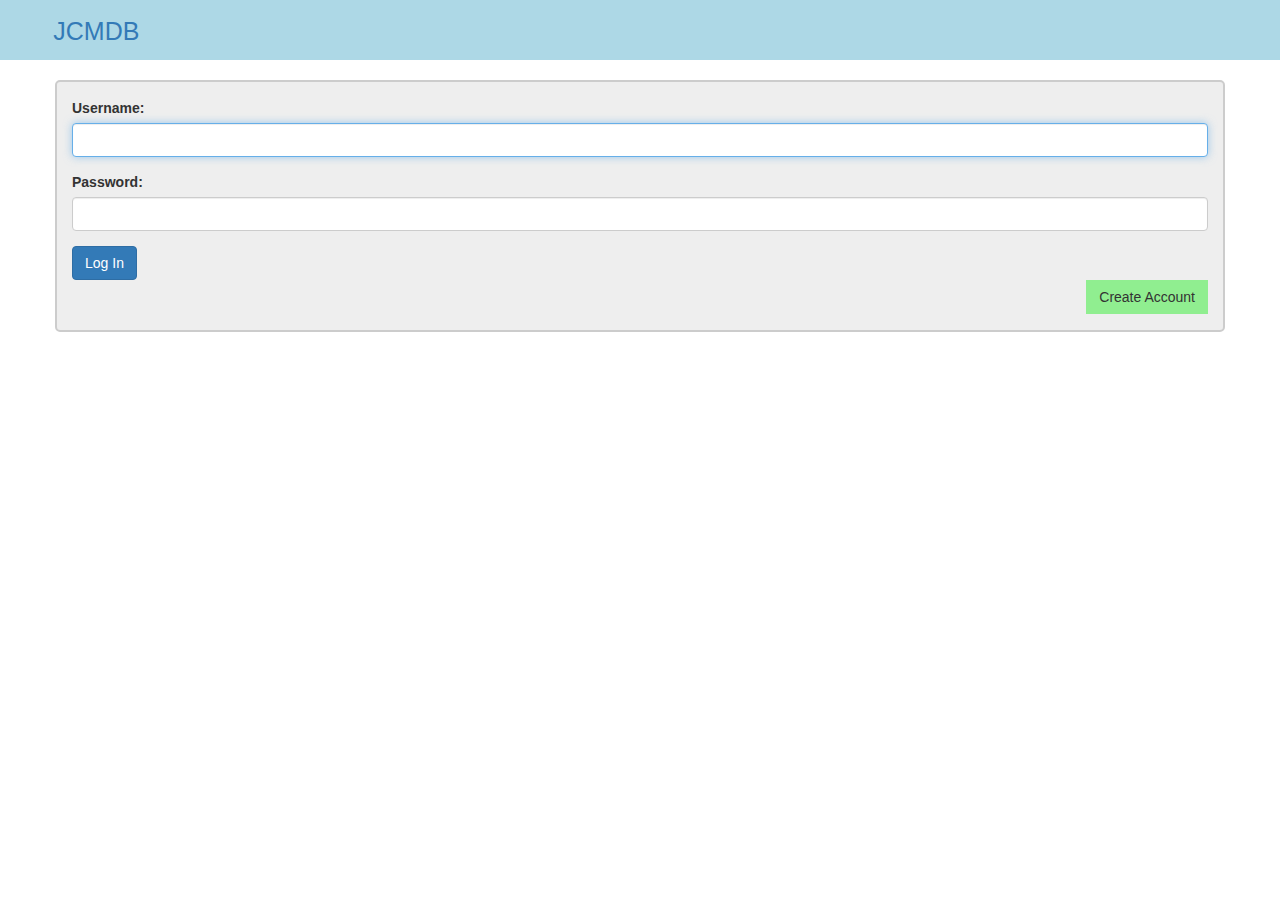
<file: login.html>
<!DOCTYPE html>
<html lang="en">
<head>
    <!-- Jason Chen (jc4rn) and Cody Miller (cm2gp) -->

    <meta charset="UTF-8">
    <title>JCMDB</title>
    <link rel="stylesheet" href="css/style.css">
	 <link rel="stylesheet" href="https://maxcdn.bootstrapcdn.com/bootstrap/3.4.1/css/bootstrap.min.css">
    <script src="https://ajax.googleapis.com/ajax/libs/jquery/3.4.1/jquery.min.js"></script>
    <script src="https://maxcdn.bootstrapcdn.com/bootstrap/3.4.1/js/bootstrap.min.js"></script>
    <script src="js/login.js"></script>
	<link rel="stylesheet" href="https://cdnjs.cloudflare.com/ajax/libs/font-awesome/4.7.0/css/font-awesome.min.css">
</head>
<body>
    <div class="top">
        <div class="navbar">
            <ul>
				<li id="home"> <a href="index.html">JCMDB</a></li>
            </ul>
        </div>
    </div>
	
	
	<div class="modal fade" id="createAccount" tabindex="-1" role="dialog" aria-hidden="true">
        <div class="modal-dialog" role="document">
            <div class="modal-content">
                <div class="modal-header">
                    <h5 class="modal-title" id="exampleModalLabel">Create a new Account
                        <button type="button" class="close" id="closeAccountModal" data-dismiss="modal" aria-label="Close">
                            <span aria-hidden="true">&times;</span>
                        </button>
                    </h5>
                </div>
                <div class="modal-body">
                    <form class="movieForm">
                        <div class="form-group">
                            <label for="inputName">Name</label>
                            <input type="text" class="form-control" id="inputName" placeholder="Name">
                            <div class="invalid-feedback" id="nameError">
                                Please enter your full name
                            </div>
                        </div>
						<div class="form-group">
							<label for="inputUsername">Username</label>
							<input type="text" class="form-control" id="inputUsername" placeholder="username">
							<div class="invalid-feedback" id="usernameError">
								Please enter a valid username
							</div>
						</div>

						<div class="form-group">
							<label for="inputPassword1">Password (Minimum 8 Characters)</label>
							<input type="password" class="form-control" id="inputPassword1" placeholder="password" minlength="8" required>
							<div class="invalid-feedback" id="password1Error">
								Please input a valid password
							</div>
						</div>
						<div class="form-group">
							<label for="inputPassword2">Confirm Password (Minimum 8 Characters)</label>
							<input type="password" class="form-control" id="inputPassword2" placeholder="password" minlength="8" required>
							<div class="invalid-feedback" id="password2Error">
								Please ensure passwords are the same
							</div>
						</div>
                    </form>
                </div>
                <div class="modal-footer">
                    <button type="button" class="btn btn-secondary" data-dismiss="modal" onclick="resetAccountModal()">Cancel</button>
                    <button type="submit" class="btn btn-primary" onclick="accountValidation()">Submit</button>
                </div>
            </div>
        </div>
    </div>

	<div class="alert alert-success collapse" id="createAccountSuccessMessage">
        <a href="#" class="close" data-dismiss="alert" aria-label="close">&times;</a>
        New Account Successfully created!
    </div>
	
	<div class="alert alert-error collapse" id="LoginErrorMessage">
        <a href="#" class="close" data-dismiss="alert" aria-label="close">&times;</a>
        Username or Password is incorrect
    </div>
	
	<div class="alert alert-success collapse" id="LoginSuccessMessage">
        <a href="#" class="close" data-dismiss="alert" aria-label="close">&times;</a>
        Login Successful
    </div>

    <div>
        <div class = "container">
		<form name="login" action="user.html">
			<div class= "form-group">
					<label>Username:</label>
					<input type="text" class="form-control" name="user" id="inputUser">
			</div>
			<div class= "form-group">
				<label>Password:</label>
				<input type="password" class="form-control" name= "pass">
			</div>
			
			<button class="btn btn-primary" onclick="checkLogin(this.form);">Log In</button>
		</form>
			<button class="btn btn-secondary" id="entry" data-toggle="modal" data-target="#createAccount">Create Account</button>

		</div>
    </div>

	


</body>
</html>
</file>
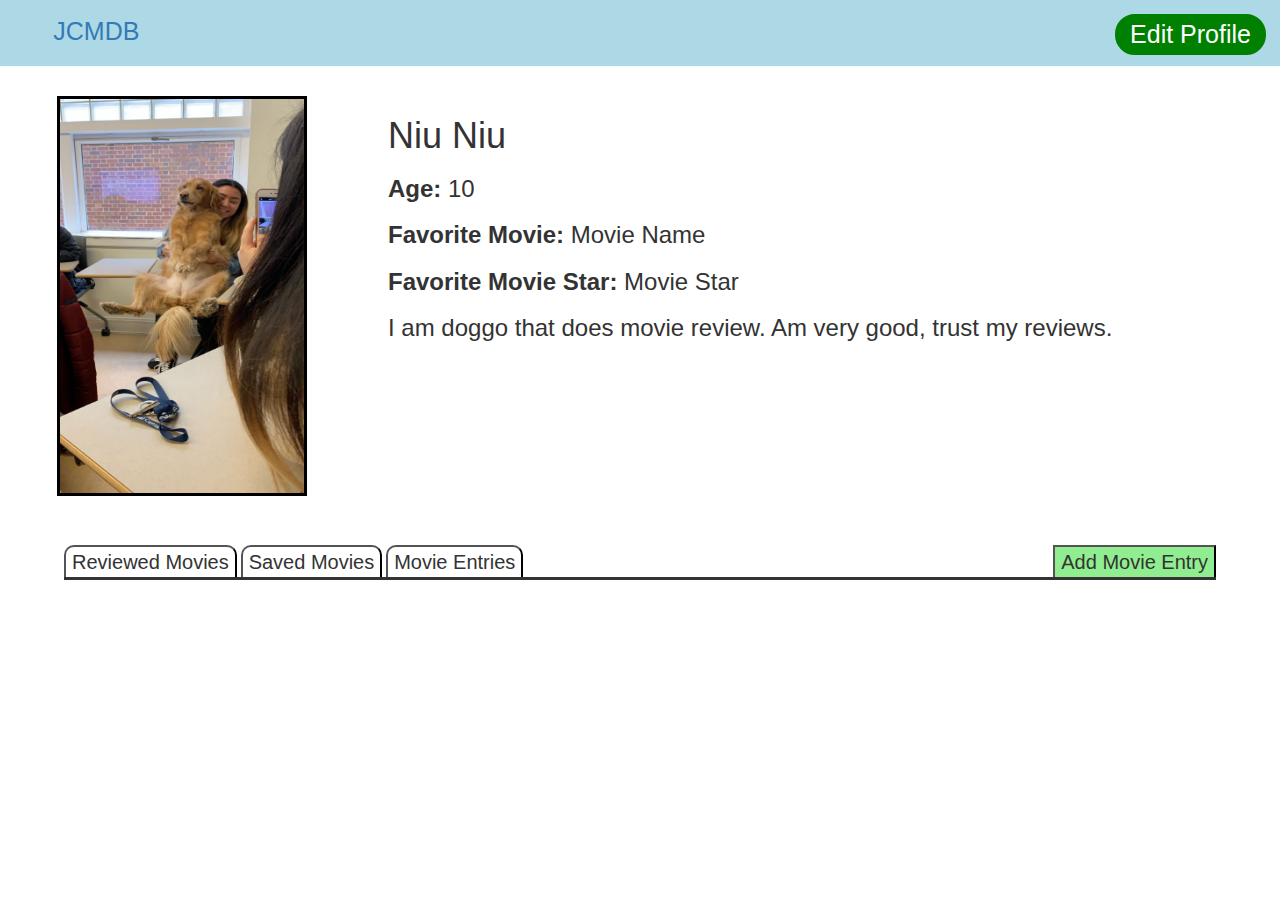
<file: user.html>
<!DOCTYPE html>
<html lang="en">
<head>
    <!-- Jason Chen (jc4rn) and Cody Miller (cm2gp) -->

    <meta charset="UTF-8">
    <title>User Page</title>
    <link rel="stylesheet" href="css/style.css">
    <link rel="stylesheet" href="https://maxcdn.bootstrapcdn.com/bootstrap/3.4.1/css/bootstrap.min.css">

    <script src="https://ajax.googleapis.com/ajax/libs/jquery/3.4.1/jquery.min.js"></script>
    <script src="https://maxcdn.bootstrapcdn.com/bootstrap/3.4.1/js/bootstrap.min.js"></script>
    <script src="js/main.js"></script>
    <script src="js/userInfo.js"></script>

</head>

<body>
    <!-- Navbar -->
    <div class="top">
        <div class="navbar">
            <ul>
                <li id="home"> <a href="index.html">JCMDB</a></li>
                <li id="editProfile" data-toggle="modal" data-target="#editProfileModal">Edit Profile</li>
            </ul>
        </div>
    </div>

    <!-- Edit Profile Modal -->
    <div class="modal fade" id="editProfileModal" tabindex="-1" role="dialog" aria-hidden="true">
        <div class="modal-dialog" role="document">
            <div class="modal-content">
                <div class="modal-header">
                    <h5 class="modal-title" id="editProfileTitle">What Information Would You Like To Change?
                        <button type="button" class="close" id="closeUserModal" data-dismiss="modal" aria-label="Close">
                            <span aria-hidden="true">&times;</span>
                        </button>
                    </h5>
                </div>
                <div class="modal-body">
                    <form class="movieForm">
                        <div class="form-group">
                            <label for="inputUsername">Name</label>
                            <input type="text" class="form-control" id="inputUsername">
                        </div>
                        <div class="form-group">
                                <label for="inputAge">Age</label>
                                <input type="text" class="form-control" id="inputAge">
                        </div>
                        <div class="form-group">
                            <label for="inputFavMovie">Favorite Movie</label>
                            <input type="text" class="form-control" id="inputFavMovie">
                        </div>
                        <div class="form-group">
                            <label for="inputFavStar">Favorite Movie Star</label>
                            <input type="text" class="form-control" id="inputFavStar">
                        </div>
                        <div class="form-group">
                            <label for="inputBlurb">Profile Bio</label>
                            <textarea type="textarea" class="form-control" id="inputBlurb"></textarea>
                        </div>
                    </form>
                </div>
                <div class="modal-footer">
                    <button type="button" class="btn btn-secondary" data-dismiss="modal">Cancel</button>
                    <button type="submit" class="btn btn-primary" onclick="updateUserInfo()">Submit</button>
                </div>


            </div>
        </div>
    </div>

    <!-- Success Message for updating profile and creating movie entry -->
    <div class="alert alert-success alert-dismissible fade in" id="updateProfileSuccessMessage">
        <a href="#" class="close" data-dismiss="alert" aria-label="close">&times;</a>
        Profile information successfully updated!
    </div>
    <div class="alert alert-success alert-dismissible fade in" id="createMovieSuccessMessage">
        <a href="#" class="close" data-dismiss="alert" aria-label="close">&times;</a>
        Movie entry successfully created!
    </div>

    <!-- Profile Section -->
    <div class="row">
        <div class="column left">
            <img class="profilePic" src="dog.JPG" alt="name">
        </div>
        <div class="column right">
            <h1 id="name">Niu Niu</h1>
            <h3><b>Age:</b> <span id="age">10</span></h3>
            <h3><b>Favorite Movie:</b> <span id="favMovie">Movie Name</span></h3>
            <h3><b>Favorite Movie Star:</b> <span id="favStar">Movie Star</span></h3>
            <h3 id="userBlurb">I am doggo that does movie review. Am very good, trust my reviews.</h3>
        </div>
    </div>

    <!-- Movie Section -->
    <div class="tabs">
        <button class="tablinks" id="defaultOpen">Reviewed Movies</button>
        <button class="tablinks">Saved Movies</button>
        <button class="tablinks">Movie Entries</button>
        <button type="buttton" id="entry" data-toggle="modal" data-target="#createEntryModal">Add Movie Entry</button>
    </div>

    <!-- Create Movie Entry Modal -->
    <div class="modal fade" id="createEntryModal" tabindex="-1" role="dialog" aria-hidden="true">
        <div class="modal-dialog" role="document">
            <div class="modal-content">
                <div class="modal-header">
                    <h5 class="modal-title" id="exampleModalLabel">Add a New Movie Entry!
                        <button type="button" class="close" id="closeMovieModal" data-dismiss="modal" aria-label="Close">
                            <span aria-hidden="true">&times;</span>
                        </button>
                    </h5>
                </div>
                <div class="modal-body">
                    <form class="movieForm">
                        <div class="form-group">
                            <label for="inputMovieTitle">Movie Title</label>
                            <input type="text" class="form-control" id="inputMovieTitle" placeholder="Movie Title">
                            <div class="invalid-feedback" id="movieTitleError">
                                Please enter a movie title
                            </div>
                        </div>

                        <div class="form-row">
                            <div class="form-group col-md-6">
                                <label for="inputYear">Year Released</label>
                                <input type="text" class="form-control" id="inputYear" placeholder="Year">
                                <div class="invalid-feedback" id="yearError">
                                    Please enter a valid year
                                </div>
                            </div>

                            <div class="form-group col-md-6">
                                <label for="inputGenre">Genre</label>
                                <select id="inputGenre" class="form-control">
                                    <option selected>Choose...</option>
                                    <option>Action</option>
                                    <option>Adventure</option>
                                    <option>Animation</option>
                                    <option>Comedy</option>
                                    <option>Documentary</option>
                                    <option>Drama</option>
                                    <option>Family</option>
                                    <option>Horror</option>
                                    <option>LGBTQ+</option>
                                    <option>Romance</option>
                                    <option>Thriller</option>
                                </select>
                                <div class="invalid-feedback" id="genreError">
                                    Please choose a genre
                                </div>
                            </div>

                        </div>
                        <div class="form-group">
                            <label for="inputActors">Notable Actors/Actresses</label>
                            <input type="text" class="form-control" id="inputActors" placeholder="Enter Notable Actors/Atresses">
                            <div class="invalid-feedback" id="actorError">
                                Please enter actor(s)
                            </div>
                        </div>
                        <div class="form-group">
                            <label for="inputDirectors">Directors</label>
                            <input type="text" class="form-control" id="inputDirectors" placeholder="Enter Directors">
                            <div class="invalid-feedback" id="directorError">
                                Please enter director(s)
                            </div>
                        </div>
                        <div class="form-group">
                            <label for="inputSummary">Movie Summary</label>
                            <textarea type="textarea" class="form-control" id="inputSummary" placeholder="Please enter a brief summary of the movie"></textarea>
                            <div class="invalid-feedback" id="summaryError">
                                Please enter a brief summary
                            </div>
                        </div>
                    </form>
                </div>
                <div class="modal-footer">
                    <button type="button" class="btn btn-secondary" data-dismiss="modal" onclick="resetMovieModal()">Cancel</button>
                    <button type="submit" class="btn btn-primary" onclick="movieValidation()">Submit</button>
                </div>
            </div>
        </div>
    </div>

</body>
</html>
</file>
<file: css/style.css>
/*Jason Chen (jc4rn) and Cody Miller (cmp2gp)*/
body {
    font-family: sans-serif;
    padding: 0px;
    margin: 0px;
}

a {
    text-decoration: none !important;
}

#signup a {
    color: white;
}


.top {
    top: 0;
    background-color: lightblue;
}

ul {
    list-style-type: none;
    margin: 0;
    padding-top: 1%;
    margin-right: 1%;
    overflow: hidden;
}

.navbar li{
    float: right;
    font-size: 25px;
    padding: 0% 1%;
    border-color: green;
}

#home {
    float: left;
}

#login:hover {
    color: white;
    cursor: pointer;
}

#signup, #editProfile {
    color: white;
    border-style: solid;
    background-color: green;
    border-radius: 20px;
}

#signup:hover, #editProfile:hover {
    background-color: lightgreen;
    color: black;
    cursor: pointer;

}

.title {
    text-align: center;
    margin-top: 3%;
}

.subtitle {
    text-align: center;
    font-size: 25px;
}

.searchbar {
    text-align: center;
}

.searchbar input {
    font-size: 25px;
    width: 60%;
    margin-bottom: 10%;
    padding: 0px 10px 5px;
    border: none;
    border-radius: 25px;
}

.searchbar button {
    margin-left: -3%;
    font-size: 20px;
    border: none;
    cursor: pointer;
    border-radius: 25px;
    background-color: white;
}

.column {
    float: left;
    padding: 10px;
    box-sizing: border-box;
}

.left {
    width: 30%;
    text-align: center;
}

.right {
    width: 70%;
}

.row:after {
    content: "";
    display: table;
    clear: both;
}

.profilePic, .moviePic {
    width: 250px;
    height: 400px;
    border: 3px solid black;
}

.tabs {
    margin-left: 5%;
    padding-top: 3%;
    margin-right: 5%;
    border-bottom-style: solid;
}

.tabs button {
    background-color: inherit;
    border-top-right-radius: 10px;
    border-top-left-radius: 10px;
    border-bottom: 0px;
    border-width: 2px;
    border-color: black;
    font-size: 20px;
}

#entry {
    float: right;
    border-radius: 0px;
    background-color: lightgreen;;
}
.tabs button:active {
    background: gray;
}

.tabs button:hover {
    background-color: whitesmoke;
}

.invalid-feedback {
    visibility: hidden;
    color: red;
}

#updateProfileSuccessMessage, #createMovieSuccessMessage {
    display: none;
    margin: 0% 5%;
}

#message{
    margin-top: 1%;
    text-align: center;
    font-size: 20px;
}

#filter-sort {
    margin-top: 1%;
    font-size: 15px;
}

#filterBtn {
    background: none;
    border: none;
}

.movieHomePage {
    margin: 1% 20%;
}

.movieHomePage .row {
    border: solid lightblue;
    border-radius: 20px;
    margin-bottom: 2%;
}
.moviePicThumbnail {
    width: 125px;
    height: 200px;
    border: 3px solid;
}

.movieBlurb #userBlurb, #summary {
    padding-right: 10%;
}

.container {
  border: 2px solid #ccc;
  background-color: #eee;
  border-radius: 5px;
  padding: 16px;
  margin: 16px 0;
}

#sortRating {
    display: none;
}

.container span {
  font-size: 20px;
  margin-right: 15px;
}

.container img {
  float: left;
  margin-right: 20px;
  border-radius: 50%;
}

.container::after {
  content: "";
  clear: both;
  display: table;
}
</file>
